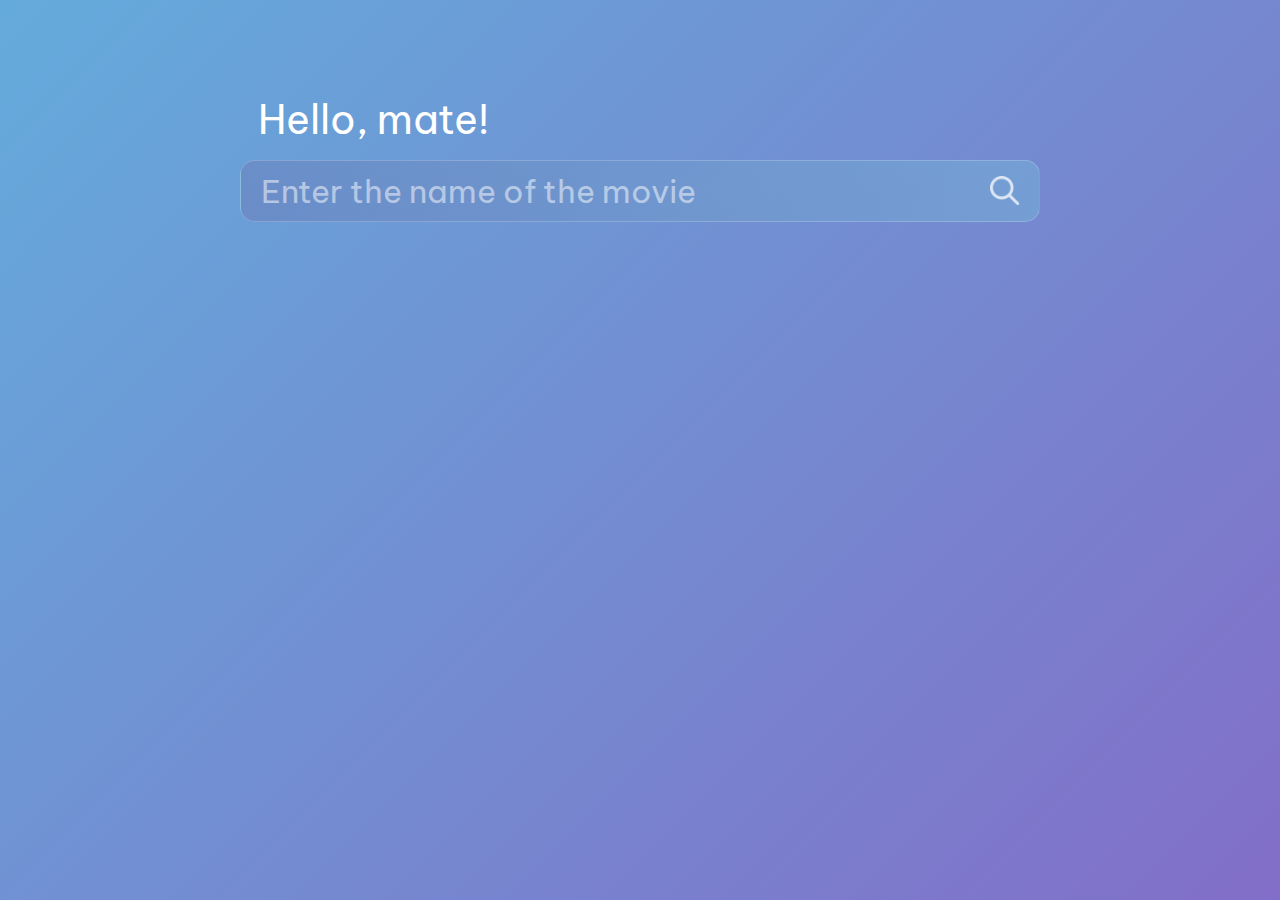
<file: index.html>
<!DOCTYPE html>
<html lang="en">
  <head>
    <meta charset="UTF-8" />
    <meta name="viewport" content="width=device-width, initial-scale=1.0" />
    <link rel="stylesheet" href="styles/reset.css" />
    <link rel="stylesheet" href="styles/index.css" />
    <link rel="stylesheet" href="styles/movie.css">
    <link rel="preconnect" href="https://fonts.googleapis.com" />
    <link rel="preconnect" href="https://fonts.gstatic.com" crossorigin />
    <link
      href="https://fonts.googleapis.com/css2?family=Be+Vietnam+Pro:wght@400;700&display=swap"
      rel="stylesheet"
    />
    <title>Movie Search App</title>
  </head>
  <body>
    <div class="container">
      <h1 class="title">Hello, mate!</h1>
      <form class="js-form form">
        <input
          class="js-movie-input movie-input"
          type="text"
          name="name"
          placeholder="Enter the name of the movie"
        />
        <button class="js-search-button search-button"></button>
      </form>
      <ul class="js-movies movies">
      </ul>
    </div>
    <script src="js/index.js"></script>
  </body>
</html>
</file>
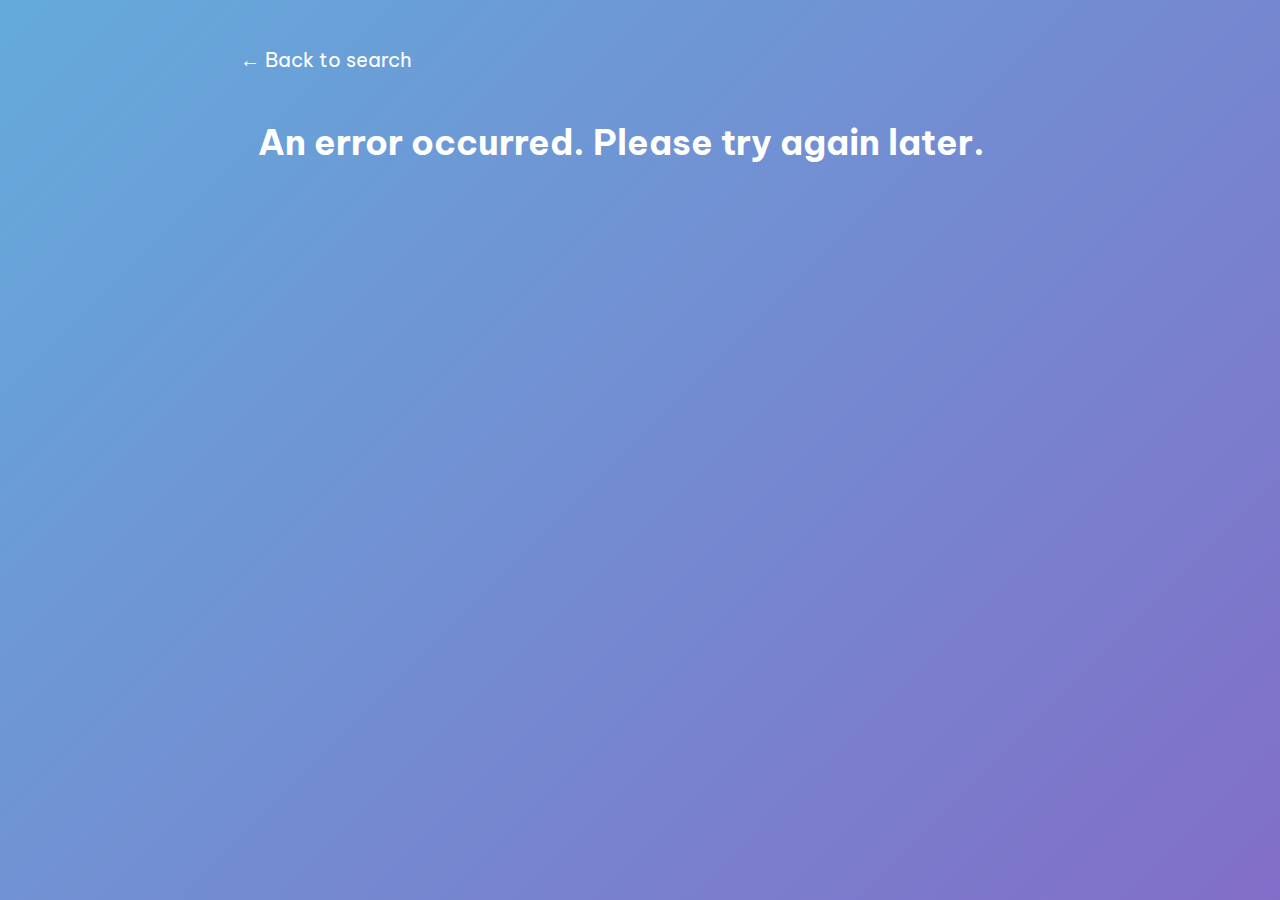
<file: movie.html>
<!DOCTYPE html>
<html lang="en">
<head>
    <meta charset="UTF-8">
    <meta name="viewport" content="width=device-width, initial-scale=1.0">
    <link rel="stylesheet" href="styles/reset.css" />
    <link rel="stylesheet" href="styles/movie.css">
    <link rel="stylesheet" href="styles/index.css" />
    <link rel="preconnect" href="https://fonts.googleapis.com" />
    <link rel="preconnect" href="https://fonts.gstatic.com" crossorigin />
    <link
      href="https://fonts.googleapis.com/css2?family=Be+Vietnam+Pro:wght@400;700&display=swap"
      rel="stylesheet"
    />
    <title>Movie information</title>
</head>
<body>
    <div class="container">
        <a class="back-btn" href="index.html">← Back to search</a>
        <div class="js-movie-card__wrapper movie-card__wrapper">
           
        </div>
    </div>
    <script src="js/movie.js"></script>
</body>
</html>
</file>
<file: styles/index.css>
html {
    background: linear-gradient(135deg, #64ABDB 0%, #826EC8 100%);
    background-repeat: no-repeat;
    background-attachment: fixed;
}

body {
    font-family: 'Be Vietnam Pro', sans-serif;
}

.container {
    margin: 0 auto;
    width: 800px;
    padding-top: 50px;
}

.title {
    padding-top: 50px;
    margin-left: 18px;
    margin-bottom: 20px;
    font-size: 40px;
    color: #FFF;
}

.form {
    position: relative;
    display: flex;
    width: 100%;
    align-items: center;
    justify-content: center;
    margin-bottom: 50px;
}

.movie-input {
    position: relative;
    display: inline-block;
    width: 100%;
    font-family: 'Be Vietnam Pro', sans-serif;
    padding: 10px 20px;
    font-size: 32px;
    font-weight: 400;
    line-height: normal;
    outline: none;
    border: none;
    border-radius: 15px;
    border: 1px solid rgba(255, 255, 255, 0.20);
    color: #FFFFFF;
    background: linear-gradient(90deg, rgba(107, 102, 166, 0.30) 0%, rgba(117, 209, 221, 0.30) 100%);
}

.movie-input::placeholder {
    color: rgba(255, 255, 255, 0.50);
}

.search-button {
    position: absolute;
    align-self: baseline;
    height: 30px;
    width: 30px;
    top: 15px;
    right: 20px;
    outline: none;
    border: none;
    background-image: url('../resourses/search-icon.png');
    background-repeat: no-repeat;
    background-size: contain;
    background-color: transparent;
    background-position: center;
    cursor: pointer;
}

.movies {
    width: 100%;
    margin-bottom: 50px;
}

.movie {
    display: flex;
    flex-direction: row;
    align-items: center;
    gap: 65px;
    padding: 30px 35px;
    cursor: pointer;
}

.movie:hover {
    border-radius: 35px;
    background-color: rgba(255, 255, 255, 0.286);
}

.movie-img {
    margin-top: 5px;
    height: 160px;
    width: 110px;
    object-fit: contain;
}

.movie-title {
    margin-bottom: 7px;
    font-size: 30px;
    font-style: normal;
    font-weight: 700;
    line-height: normal;
    color: #FFFFFF;
}

.movie-year {
    margin-bottom: 18px;
    font-size: 15px;
    font-style: normal;
    font-weight: 400;
    line-height: normal;
    color: #F5C518;
}

.movie-type {
    font-size: 20px;
    font-style: normal;
    font-weight: 400;
    line-height: normal;
    color: #FFFFFF;
}

.error {
    margin-left: 18px;
    font-size: 35px;
    font-style: normal;
    font-weight: 700;
    line-height: normal;
    color: #FFF;
}
</file>
<file: styles/movie.css>
.movie-card {
    display: flex;
    flex-direction: row;
    align-items: center;
    margin-bottom: 10px;
    gap: 40px;
}

.back-btn {
    font-size: 20px;
    text-decoration: none;
    color: #FFFFFF;
}

.movie-card__wrapper {
    margin-top: 50px;
}

.movie-card-img {
    height: 500px;
    width: 300px;
    object-fit: contain;
}

.movie-desc__wrapper {
    display: flex;
    flex-direction: column;
    margin-top: 20px;
    gap: 20px;
}

.movie-desc {
    font-size: 20px;
    font-style: normal;
    font-weight: 400;
    line-height: normal;
    color: #FFFFFF;
}

span {
    color: #F5C518;
}

.movie-plot {
    margin-bottom: 50px;
    font-size: 20px;
    font-style: normal;
    font-weight: 400;
    line-height: normal;
    color: #FFFFFF;
}
</file>
